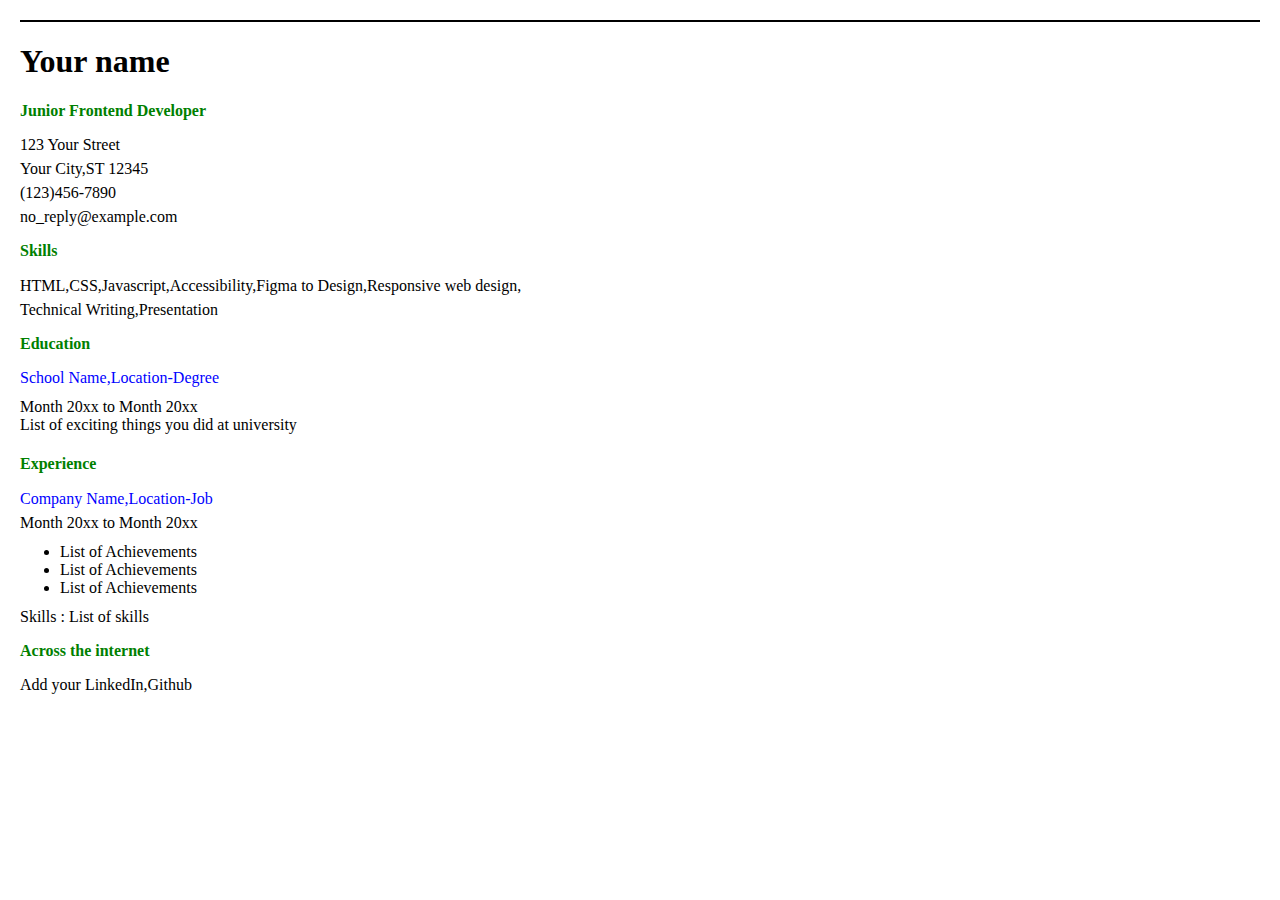
<file: cv/index.html>
<!DOCTYPE html>
<html>
  <head>
    <meta charset="utf-8" />
    <meta http-equiv="X-UA-Compatible" content="IE=edge" />
    <title>Simple CV</title>

    <meta property="og:title" content="My Awesome Web Page" />
    <meta
      property="og:description"
      content="This is a description of my awesome page."
    />
    <meta
      property="og:image"
      content="https://example.com/images/preview.jpg"
    />
    <meta property="og:url" content="https://example.com/my-page" />
    <meta property="og:type" content="website" />
    <meta property="og:site_name" content="My Website" />
    <meta name="description" content="" />
    <meta name="viewport" content="width=device-width, initial-scale=1" />
    <link rel="icon" href="favicon.ico" type="image/x-icon" />
    <link rel="stylesheet" href="style.css" />
  </head>
  <body>
    <h1>Your name</h1>

    <div class="div1">
      <h4>Junior Frontend Developer</h4>
      <p>123 Your Street</p>
      <p>Your City,ST 12345</p>
      <p>(123)456-7890</p>
      <p>no_reply@example.com</p>
    </div>

    <div class="div2">
      <h4>Skills</h4>
      <p>
        HTML,CSS,Javascript,Accessibility,Figma to Design,Responsive web design,
      </p>
      <p>Technical Writing,Presentation</p>
    </div>

    <div class="div3">
      <h4>Education</h4>
      <p class="name">School Name,Location-Degree</p>
      Month 20xx to Month 20xx <br />
      List of exciting things you did at university
    </div>

    <div class="div4">
      <h4>Experience</h4>
      <p class="name">Company Name,Location-Job</p>
      <p>Month 20xx to Month 20xx</p>
      <ul>
        <li>List of Achievements</li>
        <li>List of Achievements</li>
        <li>List of Achievements</li>
      </ul>
      <p>Skills : List of skills</p>
    </div>

    <div class="div5">
      <h4>Across the internet</h4>
      <p>Add your LinkedIn,Github</p>
    </div>

    <script src="" async defer></script>
  </body>
</html>
</file>
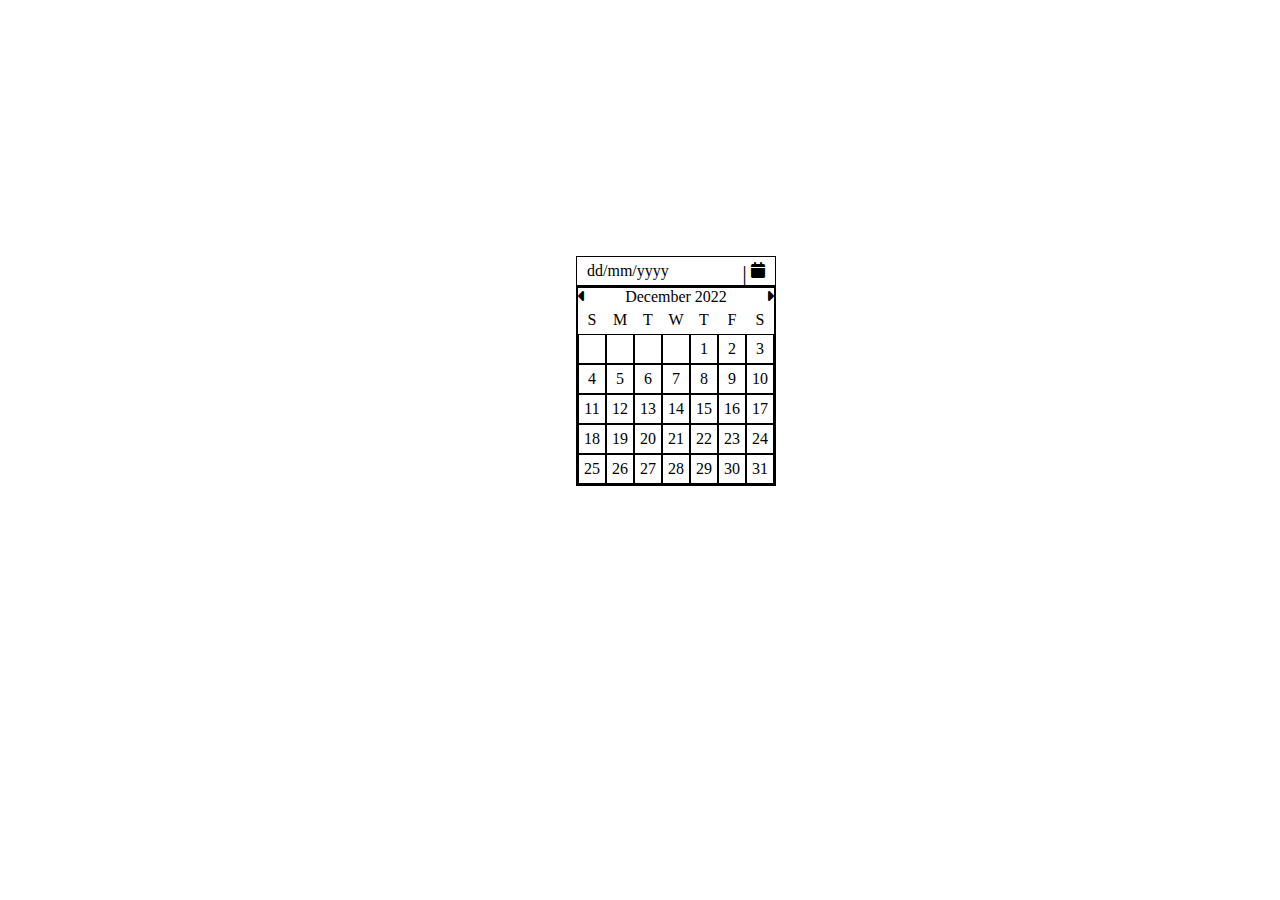
<file: datepicker/index.html>
<!DOCTYPE html>
<html>
  <head>
    <meta charset="utf-8" />
    <meta http-equiv="X-UA-Compatible" content="IE=edge" />
    <title></title>
    <meta name="description" content="" />
    <meta name="viewport" content="width=device-width, initial-scale=1" />
    <link rel="stylesheet" href="style.css" />
    <link
      rel="stylesheet"
      href="https://cdnjs.cloudflare.com/ajax/libs/font-awesome/6.7.2/css/all.min.css"
      integrity="sha512-Evv84Mr4kqVGRNSgIGL/F/aIDqQb7xQ2vcrdIwxfjThSH8CSR7PBEakCr51Ck+w+/U6swU2Im1vVX0SVk9ABhg=="
      crossorigin="anonymous"
      referrerpolicy="no-referrer"
    />
  </head>
  <body>
    <div class="sec1">
      <p>dd/mm/yyyy</p>
      &nbsp; &nbsp; &nbsp; &nbsp; &nbsp; &nbsp; &nbsp; &nbsp;
      <p class="code">|</p>
      <i class="fa fa-calendar" aria-hidden="true"></i>
    </div>

    <!-- <div class="sec2">
            <p> <i class="fa-solid fa-caret-left"></i> December 2022 <i class="fa-solid fa-caret-right"></i></p>            
        </div> -->

    <div class="sec2">
      <div class="d1">
        <p><i class="fa-solid fa-caret-left"></i></p>
        <p>December 2022</p>
        <p><i class="fa-solid fa-caret-right"></i></p>
      </div>

     
      <div class="calendar-body">
                <div class="day-labels">
                    <span>S</span><span>M</span><span>T</span><span>W</span><span>T</span><span>F</span><span>S</span>
                </div>
                <div class="days-grid">
                    <span></span><span></span><span></span><span></span><span>1</span><span>2</span><span>3</span>
                    <span>4</span><span>5</span><span>6</span><span>7</span><span>8</span><span>9</span><span>10</span><span>11</span>
                    <span>12</span><span>13</span><span>14</span><span>15</span><span>16</span><span>17</span><span>18</span>
                    <span>19</span><span>20</span><span>21</span><span>22</span><span>23</span><span>24</span><span>25</span>
                    <span>26</span><span>27</span><span>28</span><span>29</span><span>30</span><span>31</span>
                </div>
            </div>
    </div>
    <script src="" async defer></script>
  </body>
</html>
</file>
<file: cv/style.css>
body{
    border-top: 2px solid black;
    margin: 20px;
}


h4{
    color: green;
}

.name{
    color: blue;
}

p{ 
    line-height: 8px;
}
</file>
<file: datepicker/style.css>
*{
    padding: 0;
    margin: 0;
    box-sizing: border-box;
}

body{
    margin-top: 20%;
    margin-right: 10%;
}
.sec1{
    margin-left: 50%;
    display: flex;
    justify-content: space-between;
    padding: 5px;
    width: 200px;
    height: 30px;
    border: 1px solid black;
}

.sec1 p{
    margin-left: 5px;
}

.sec1 i{
    margin-right: 5px;
}

.code{
    padding-top : 0px;
    font-size:23px;
}

.sec2{
 width: 200px;
  margin-left: 50%;
  border: 2px solid black;
}
.d1 , .d2
{
    display: flex;
    justify-content: space-between;
}

.d3{
    border: 1px solid black;
    margin-left: 130px;
    display: flex;
    gap: 22px;
}

.d3 p{
    border-left: 1px solid black;
    gap: 2px;
    padding-top: 5px;
}




.day-labels {
    text-align: center;
    display: grid;
    grid-template-columns: repeat(7, 1fr);
    padding-top: 5px;
}


.days-grid{
    display: grid;
    text-align: center;
    grid-template-columns: repeat(7,1fr);
    padding-top: 5px;
}

.days-grid span {
    padding: 5px;
    border: 1px solid black;
    padding-bottom: 5px;
}
</file>
